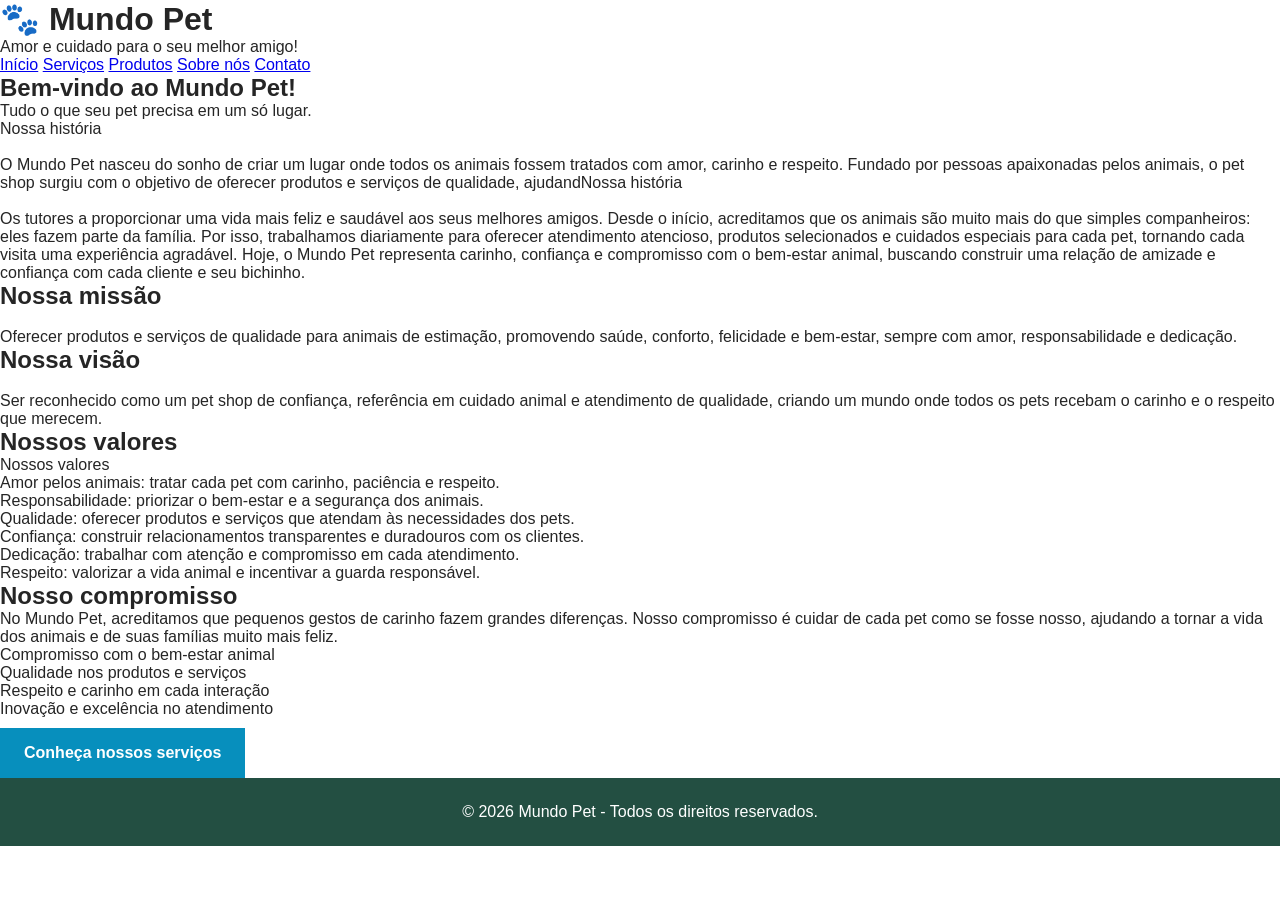
<file: sobre.html>
<!DOCTYPE html>
<html lang="pt-BR">
<head>
    <meta charset="UTF-8">
    <meta name="viewport" content="width=device-width, initial-scale=1.0">
    <title>Mundo Pet | Início</title>
    <link rel="stylesheet" href="style.css">
</head>
<body>

    <header>
        <h1>🐾 Mundo Pet</h1>
        <p>Amor e cuidado para o seu melhor amigo!</p>
    </header>

    <nav>
        <a href="index.html">Início</a>
        <a href="servicos.html">Serviços</a>
        <a href="produtos.html">Produtos</a>
        <a href="sobre.html">Sobre nós</a>
        <a href="contato.html">Contato</a>
    </nav>

    <main>
        <section class="destaque">
            <h2>Bem-vindo ao Mundo Pet!</h2>
            <p>Tudo o que seu pet precisa em um só lugar.</p>
            <p>Nossa história</p>
            <br>O Mundo Pet nasceu do sonho de criar um lugar onde todos os animais fossem tratados com amor, carinho e respeito. Fundado por pessoas apaixonadas pelos animais, o pet shop surgiu com o objetivo de oferecer produtos e serviços de qualidade, ajudandNossa história</br>
            <br>

Os tutores a proporcionar uma vida mais feliz e saudável aos seus melhores amigos.

Desde o início, acreditamos que os animais são muito mais do que simples companheiros: eles fazem parte da família. Por isso, trabalhamos diariamente para oferecer atendimento atencioso, produtos selecionados e cuidados especiais para cada pet, tornando cada visita uma experiência agradável.

Hoje, o Mundo Pet representa carinho, confiança e compromisso com o bem-estar animal, buscando construir uma relação de amizade e confiança com cada cliente e seu bichinho.</br>
                        <h2>Nossa missão</h2>
            <br>Oferecer produtos e serviços de qualidade para animais de estimação, promovendo saúde, conforto, felicidade e bem-estar, sempre com amor, responsabilidade e dedicação.</br>
            <h2>Nossa visão</h2>
        <br>Ser reconhecido como um pet shop de confiança, referência em cuidado animal e atendimento de qualidade, criando um mundo onde todos os pets recebam o carinho e o respeito que merecem.</br>
            <h2>Nossos valores</h2>
            <p>Nossos valores</p>

<p>Amor pelos animais: tratar cada pet com carinho, paciência e respeito.</p>

<p>Responsabilidade: priorizar o bem-estar e a segurança dos animais.</p>

</p>Qualidade: oferecer produtos e serviços que atendam às necessidades dos pets.</p>

<p>Confiança: construir relacionamentos transparentes e duradouros com os clientes.</p>

<p></p>Dedicação: trabalhar com atenção e compromisso em cada atendimento.</p>

<p></p>Respeito: valorizar a vida animal e incentivar a guarda responsável.</p>
 <h2>Nosso compromisso</h2>
            <p>
               No Mundo Pet, acreditamos que pequenos gestos de carinho fazem grandes diferenças. Nosso compromisso é cuidar de cada pet como se fosse nosso, ajudando a tornar a vida dos animais e de suas famílias muito mais feliz.</p>
            
                <ul>
                    <li>Compromisso com o bem-estar animal</li>
                    <li>Qualidade nos produtos e serviços</li>
                    <li>Respeito e carinho em cada interação</li>
                    <li>Inovação e excelência no atendimento</li>
                </ul>
            </p>
          <a class="botao" href="produtos.html">
                Conheça nossos serviços
            </a>
        </section>

        <section class="conteudo">
           
        </section>
    </main>

    <footer>
        <p>© 2026 Mundo Pet - Todos os direitos reservados.</p>
    </footer>

</body>
</html>
</file>
<file: style.css>
* {
    margin: 0;
    padding: 0;
    box-sizing: border-box;
}

body {
    font-family: 'Nunito', sans-serif;
    color: #252525;
    background: #fff;
}

/* CABEÇALHO */
.topo {
    min-height: 120px;
    display: flex;
    align-items: center;
    justify-content: space-around;
    gap: 20px;
    padding: 20px 5%;
    flex-wrap: wrap;
}

.logo {
    font-size: 40px;
    font-weight: bold;
    color: #222;
    text-decoration: none;
}

.busca {
    display: flex;
    width: min(400px, 100%);
    height: 48px;
    border: 1px solid #ccc;
    border-radius: 30px;
    overflow: hidden;
}

.busca input {
    flex: 1;
    min-width: 0;
    border: none;
    outline: none;
    padding: 0 18px;
    font-size: 26px;
}

.busca button {
    border: none;
    border-left: 1px solid #ccc;
    padding: 0 15px;
    cursor: pointer;
    font-size: 20px;
}

.carrinho {
    background: #eee;
    color: #222;
    padding: 14px 22px;
    border-radius: 30px;
    text-decoration: none;
}

/* MENU COLORIDO */
.menu {
    display: flex;
    justify-content: center;
    margin: 0 auto;
    width: 90%;
    border-radius: 35px;
    overflow: hidden;
    box-shadow: 0 7px 15px #0002;
    position: relative;
    z-index: 2;
}

.menu a {
    flex: 1;
    text-align: center;
    padding: 18px 8px;
    color: white;
    font-weight: bold;
    text-decoration: none;
    font-size: 15px;
}

.menu a:nth-child(1) { background: #111; }
.menu a:nth-child(2) { background: #20a5cc; }
.menu a:nth-child(3) { background: #df3675; }
.menu a:nth-child(4) { background: #f36b35; }
.menu a:nth-child(5) { background: #79489b; }
.menu a:nth-child(6) { background: #bd171e; }
.menu a:nth-child(7) { background: #8bc440; }

.menu a:hover {
    filter: brightness(1.15);
}

/* BANNER PRINCIPAL */
.banner {
    min-height: 440px;
    margin-top: -15px;
    padding: 60px 7%;
    background: linear-gradient(110deg, #08afd0 0%, #08afd0 28%, #fff000 28%, #fff000 100%);
    display: flex;
    align-items: center;
    justify-content: space-between;
    gap: 35px;
}

.banner-conteudo {
    flex: 1;
    text-align: center;
}

.chamada {
    color: #1686a6;
    font-weight: bold;
    letter-spacing: 3px;
    margin-bottom: 15px;
}

.banner h1 {
    color: #f21b20;
    font-size: clamp(32px, 4vw, 60px);
    margin-bottom: 15px;
}

.banner h2 {
    color: #1686a6;
    font-size: clamp(20px, 2.5vw, 34px);
    margin-bottom: 15px;
}

.banner-conteudo p {
    margin-bottom: 20px;
}

.banner-imagem {
    flex: 0 1 40%;
}

.banner-imagem img {
    width: 100%;
    max-height: 340px;
    object-fit: cover;
    border-radius: 15px;
}

.botao {
    display: inline-block;
    background: #078fbd;
    color: white;
    padding: 16px 24px;
    text-decoration: none;
    font-weight: bold;
    margin-top: 10px;
}

.botao:hover {
    background: #066d91;
}

/* AVISO */
.aviso {
    background: #eee;
    padding: 15px;
    text-align: center;
    font-size: 14px;
}

/* DESTAQUES */
.destaques {
    text-align: center;
    padding: 45px 20px;
}

.destaques h2 {
    margin-bottom: 25px;
}

.categorias {
    display: flex;
    justify-content: center;
    flex-wrap: wrap;
    gap: 20px;
}

.categorias a {
    color: #236c58;
    background: #eaf5ef;
    padding: 20px;
    border-radius: 12px;
    text-decoration: none;
    font-weight: bold;
}

footer {
    background: #234f42;
    color: white;
    text-align: center;
    padding: 25px;
}

/* CELULARES */
@media (max-width: 750px) {
    .topo {
        flex-direction: column;
    }

    .menu {
        width: 96%;
        flex-wrap: wrap;
        border-radius: 15px;
    }

    .menu a {
        flex: 1 1 30%;
        padding: 14px 5px;
    }

    .banner {
        flex-direction: column-reverse;
        padding: 40px 20px;
        background: #51864a;
    }

    .banner-imagem {
        width: 200%;
        max-width: 400px;
    }

    .banner-conteudo {
        width: 200%;
    }
}

/* NEWSLETTER PRETA */
.newsletter {
    background-color: #000;
    color: white;
    text-align: center;
    padding: 25px 20px;
}

.newsletter h2 {
    font-size: 22px;
    margin-bottom: 5px;
}

.newsletter p {
    color: white;
    margin-bottom: 20px;
}

.form-newsletter {
    display: flex;
    justify-content: center;
    align-items: center;
    gap: 14px;
    max-width: 900px;
    margin: auto;
}

.form-newsletter input {
    flex: 1;
    min-width: 0;
    padding: 17px 24px;
    border: none;
    border-radius: 35px;
    font-size: 16px;
}

.form-newsletter button {
    background: black;
    color: #ffe500;
    border: 2px solid #ffe500;
    border-radius: 35px;
    padding: 14px 22px;
    font-size: 18px;
    font-weight: bold;
    cursor: pointer;
}

/* PRODUTOS EM DESTAQUE */
.produtos-destaque {
    padding: 10px 30px 35px;
    text-align: center;
    background: white;
}

.produtos-destaque > h2 {
    font-size: clamp(28px, 4vw, 48px);
    color: black;
    margin: 0 0 35px;
}

/* CATEGORIAS */
.filtros {
    display: flex;
    justify-content: center;
    gap: 35px;
    flex-wrap: wrap;
    margin-bottom: 38px;
}

.filtro {
    width: 195px;
    padding: 10px;
    border: 3px solid;
    border-radius: 45px;
    font-size: 35px;
    font-weight: bold;
    text-decoration: none;
}

.azul {
    background: #20a5cc;
    border-color: #20a5cc;
    color: white;
}

.rosa {
    border-color: #e73575;
    color: #e73575;
}

.verde {
    border-color: #83c932;
    color: #83c932;
}

/* GRADE DE PRODUTOS */
.grade-produtos {
    display: grid;
    grid-template-columns: repeat(2, minmax(0, 1fr));
    gap: 25px;
    max-width: 1100px;
    margin: auto;
}

.produto {
    min-height: 600px;
    position: relative;
    border: 2px solid #20a5cc;
    border-radius: 35px;
    overflow: hidden;
    display: flex;
    flex-direction: column;
    align-items: center;
    padding: 35px 20px 0;
    background: white;
}

.etiqueta {
    position: absolute;
    top: 30px;
    right: 8px;
    background: #ffdf45;
    padding: 7px 12px;
    border-radius: 5px;
    font-size: 40px;
}

.produto img {
    width: 100%;
    height: 210px;
    object-fit: contain;
    margin-bottom: 20px;
}

.promocao {
    display: inline-block;
    background: #ffdf45;
    padding: 6px 18px;
    border-radius: 5px;
    margin: 5px 0 12px;
    color: black;
}

.produto h3 {
    font-size: 19px;
    font-weight: normal;
    line-height: 1.4;
    min-height: 55px;
}

.preco {
    color: #20a5cc;
    font-size: 32px;
    font-weight: bold;
    margin: auto 0 25px;
}

.comprar {
    background: #20a5cc;
    color: white;
    text-decoration: none;
    font-size: 24px;
    font-weight: bold;
    padding: 12px;
    width: calc(100% + 40px);
    border-radius: 0 0 30px 30px;
}

.comprar:hover {
    background: #1686a8;
}

/* AJUSTES PARA CELULAR */
@media (max-width: 650px) {
    .form-newsletter {
        flex-direction: column;
    }

    .form-newsletter input,
    .form-newsletter button {
        width: 100%;
    }

    .filtros {
        gap: 12px;
    }

    .filtro {
        width: 42%;
        font-size: 18px;
    }

    .grade-produtos {
        grid-template-columns: 1fr;
    }

    .produto {
        min-height: 520px;
    }

    .produtos-destaque {
        padding-left: 35x;
        padding-right: 45px;
    }
}

/* Preço dos produtos */
.produto a.preco {
    display: inline-block;
    background-color: #20a5cc;
    color: white;
    text-decoration: none;
    padding: 8px 18px;
    border-radius: 8px;
    font-size: 30px;
    font-weight: bold;
    margin-top: auto;
    margin-bottom: 20px;
}

.produto a.preco:hover {
    background-color: #1686a8;
}

/* Títulos do site */
h1,
h2,
h3,
.menu a,
.filtro,
.comprar {
    font-family: 'Oswald', sans-serif;
    font-weight: 600;
}

/* Título dos produtos em destaque */
.produtos-destaque > h2 {
    font-size: 42px;
    text-transform: uppercase;
}

/* Nome dos produtos */
.produto h3 {
    font-family: 'Nunito', sans-serif;
    font-size: 45px;
    font-weight: 400;
    margin-right: 0;
}

/* Preços */
.produto a.preco {
    font-family: 'Oswald', sans-serif;
    font-size: 45px;
}

/* PÁGINA DE PRODUTOS */
.pagina-produtos {
    padding: 35px 5%;
    text-align: center;
}

.pagina-produtos > h1 {
    font-family: 'Oswald', sans-serif;
    font-size: 42px;
    margin-bottom: 10px;
}

.descricao {
    color: #666;
    margin-bottom: 40px;
}

.categoria-produtos {
    padding: 25px 0;
    scroll-margin-top: 20px;
}

.categoria-produtos h2 {
    text-align: left;
    color: #20a5cc;
    font-size: 28px;
    margin-bottom: 25px;
    border-bottom: 2px solid #20a5cc;
    padding-bottom: 10px;
}

.categoria-produtos .produto img {
    width: 100%;
    height: 210px;
    object-fit: contain;
}

.categoria-produtos .preco {
    color: #20a5cc;
    font-size: 28px;
    font-weight: bold;
}

.categoria-produtos .comprar {
    margin-top: 15px;
}

@media (max-width: 650px) {
    .pagina-produtos {
        padding: 25px 15px;
    }

    .pagina-produtos > h1 {
        font-size: 32px;
    }

    .categoria-produtos h2 {
        font-size: 23px;
    }
}

/* PÁGINA DE SERVIÇOS */
.pagina-servicos {
    padding: 25px 5%;
}

.banner-servicos {
    background: #fff3a5;
    padding: 40px;
    border-radius: 20px;
    display: flex;
    align-items: center;
    justify-content: space-between;
    gap: 30px;
}

.banner-servicos > div {
    flex: 1;
}

.banner-servicos h1 {
    color: #1686a8;
    font-size: clamp(30px, 4vw, 58px);
    margin: 15px 0;
}

.banner-servicos img {
    width: 42%;
    height: 300px;
    object-fit: cover;
    border-radius: 15px;
}

.subtitulo-servicos {
    color: #e73575;
    font-weight: bold;
    letter-spacing: 2px;
}

.lista-servicos {
    padding: 45px 0;
    text-align: center;
}

.lista-servicos > h2 {
    font-size: 38px;
    color: #20a5cc;
    margin-bottom: 10px;
}

.texto-servicos {
    color: #666;
    margin-bottom: 30px;
}

.grade-servicos {
    display: grid;
    grid-template-columns: repeat(2, minmax(0, 1fr));
    gap: 25px;
}

.card-servico {
    border: 2px solid #20a5cc;
    border-radius: 20px;
    overflow: hidden;
    background: white;
    text-align: left;
    display: flex;
    flex-direction: column;
}

.card-servico img {
    width: 100%;
    height: 230px;
    object-fit: cover;
}

.info-servico {
    padding: 22px;
    display: flex;
    flex-direction: column;
    flex: 1;
}

.info-servico h3 {
    color: #1686a8;
    font-size: 34px;
    margin-bottom: 10px;
}

.info-servico p {
    line-height: 2.6;
}

.preco-servico {
    color: #1686a8;
    font-size: 30px;
    font-weight: bold;
    margin-top: 15px;
}

.botao-servico {
    display: block;
    background: #20a5cc;
    color: white;
    padding: 14px;
    margin-top: 18px;
    text-align: center;
    text-decoration: none;
    font-weight: bold;
    border-radius: 8px;
}

.botao-servico:hover {
    background: #1686a8;
}

.aviso-servicos {
    background: #eaf5ef;
    padding: 35px 20px;
    text-align: center;
    border-radius: 15px;
    margin-bottom: 30px;
}

.aviso-servicos h2 {
    color: #236c58;
    margin-bottom: 12px;
}

.aviso-servicos p {
    margin-bottom: 15px;
}

/* CELULAR */
@media (max-width: 700px) {
    .banner-servicos {
        flex-direction: column;
        padding: 35px;
    }

    .banner-servicos img {
        width: 200%;
        height: 230px;
    }

    .grade-servicos {
        grid-template-columns: 1fr;
    }

    .lista-servicos > h2 {
        font-size: 40px;
    }
}

/* ÁREA DE AGENDAMENTO */
.agendamento {
    max-width: 650px;
    margin: 40px auto;
    padding: 30px;
    background: #eaf7fb;
    border: 2px solid #20a5cc;
    border-radius: 20px;
}

.agendamento h2 {
    color: #1686a8;
    text-align: center;
    font-size: 30px;
    margin-bottom: 10px;
}

.agendamento > p {
    text-align: center;
    margin-bottom: 25px;
}

#form-agendamento {
    display: flex;
    flex-direction: column;
    gap: 10px;
}

#form-agendamento label {
    font-weight: bold;
    margin-top: 8px;
}

#form-agendamento input,
#form-agendamento select {
    width: 100%;
    padding: 13px;
    border: 1px solid #ccc;
    border-radius: 8px;
    background: white;
    font: inherit;
}

#form-agendamento button {
    margin-top: 20px;
    border: none;
    cursor: pointer;
}

#confirmacao {
    color: #236c58;
    font-weight: bold;
    overflow-wrap: anywhere;
}

@media (max-width: 600px) {
    .agendamento {
        margin: 25px 12px;
        padding: 20px;
    }
}
</file>
